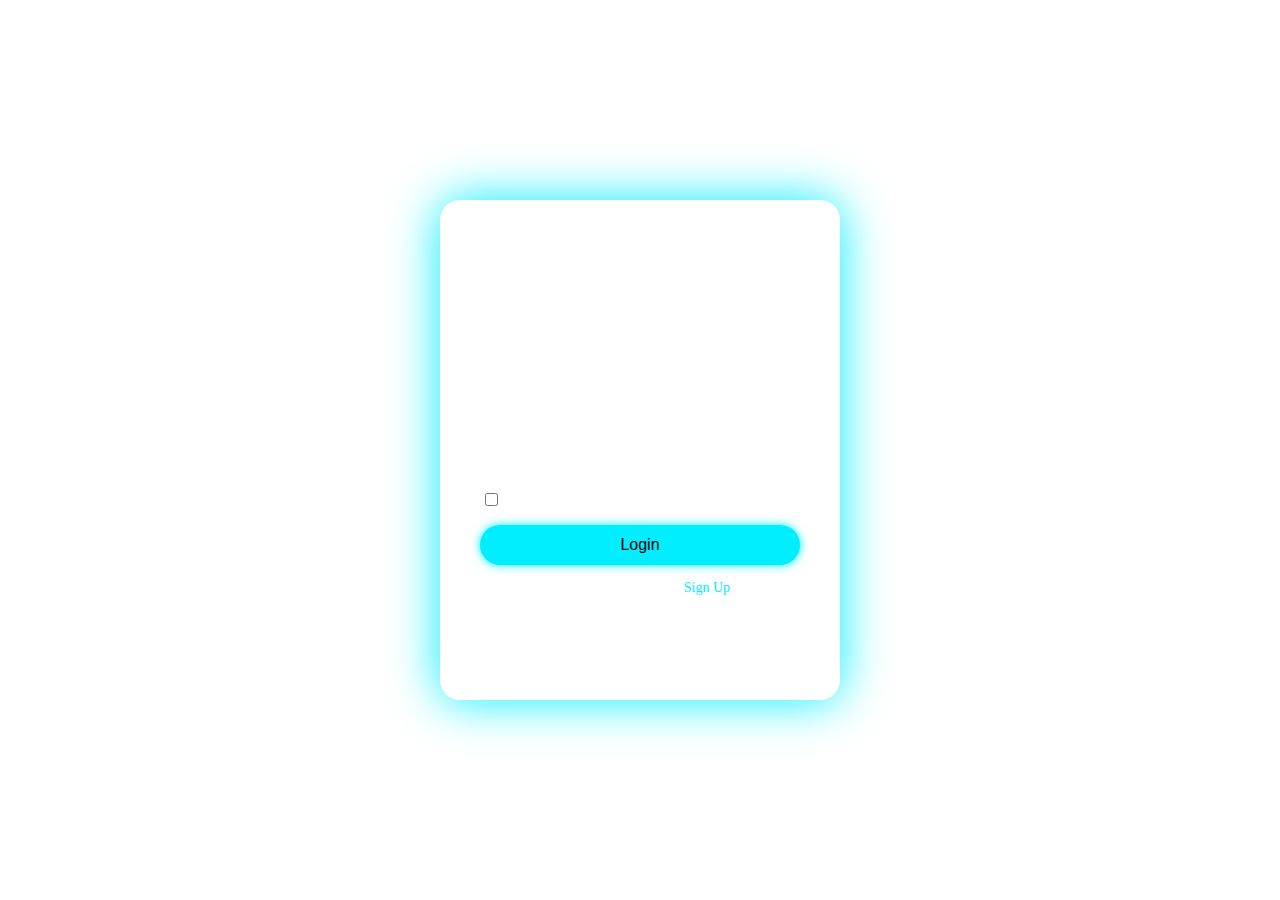
<file: login.html>
<!DOCTYPE html>
<html lang="en">
<head>
  <meta charset="UTF-8">
  <meta http-equiv="X-UA-Compatible" content="IE=edge">
  <meta name="viewport" content="width=device-width, initial-scale=1.0">
  <title>Animated Login & Registration Form</title>
  <link rel="stylesheet" type="text/css" href="login.css">
  <!-- <link rel="stylesheet" type="text/css" href="style.css"> -->
</head>
<body>
    <div class="background">
  <div class="wrapper">
    <div class="form-wrapper sign-in">
      <form action="">
        <h2>Login</h2>
        <div class="input-group">
          <input type="text" required>
          <label for="">Username</label>
        </div>
        <div class="input-group">
          <input type="password" required>
          <label for="">Password</label>
        </div>
        <div class="remember">
          <label><input type="checkbox"> Remember me</label>
        </div>
        <button type="submit">Login</button>
        <div class="signUp-link">
          <p>Don't have an account? <a href="#" class="signUpBtn-link">Sign Up</a></p>
        </div>
      </form>
    </div>
    <div class="form-wrapper sign-up">
      <form action="">
        <h2>Sign Up</h2>
        <div class="input-group">
          <input type="text" required>
          <label for="">Username</label>
        </div>
        <div class="input-group">
          <input type="email" required>
          <label for="">Email</label>
        </div>
        <div class="input-group">
          <input type="password" required>
          <label for="">Password</label>
        </div>
        <div class="remember">
          <label><input type="checkbox"> I agree to the terms & conditions</label>
        </div>
        <button type="submit">Sign Up</button>
        <div class="signUp-link">
          <p>Already have an account? <a href="#" class="signInBtn-link">Sign In</a></p>
        </div>
      </form>
    </div>
  </div>
  </div>
  <script src="login.js"></script>
</body>
</html>
</file>
<file: login.css>
@import url('https://fonts.googleapis.com/css2?family=Poppins:wght@300;400;500;600;700;800;900&display=swap');
* {
  margin: 0;
  padding: 0;
  box-sizing: border-box;
}
body {
  display: flex;
  justify-content: center;
  align-items: center;
  min-height: 100vh;
  background:url('https://wallpapercave.com/wp/wp13479674.jpg') no-repeat;
  background-size:cover;
  background-position:center;
}
  
.wrapper {
  position: relative;
  width: 400px;
  height: 500px;
  background: #000;
  box-shadow: 0 0 50px #0ef;
  border-radius: 20px;
  padding: 40px;
  overflow: hidden;
  background:url('https://wallpapercave.com/uwp/uwp4094898.png') no-repeat;
  background-size:cover;
  background-position:center;
  background-color: #66fcf1;
  background: transparent;
  animation:animateBg 4s linear infinite;
}

@keyframes animateBg {
    100% {
      filter:hue-rotate(90deg);
    }
  }
.wrapper:hover {
  animation: animate 1s linear infinite;
}

.form-wrapper {
  display: flex;
  justify-content: center;
  align-items: center;
  width: 100%;
  height: 100%;
  transition: 1s ease-in-out;
}
.wrapper.active .form-wrapper.sign-in {
  transform: translateY(-450px);
}
.wrapper .form-wrapper.sign-up {
  position: absolute;
  top: 450px;
  left: 0;
}
.wrapper.active .form-wrapper.sign-up {
  transform: translateY(-450px);
}
h2 {
  font-size: 30px;
  color: #fff;
  text-align: center;
}
.input-group {
  position: relative;
  margin: 30px 0;
  border-bottom: 2px solid #fff;
}
.input-group label {
  position: absolute;
  top: 50%;
  left: 5px;
  transform: translateY(-50%);
  font-size: 16px;
  color: #fff;
  pointer-events: none;
  transition: .5s;
}
.input-group input {
  width: 320px;
  height: 40px;
  font-size: 16px;
  color: #fff;
  padding: 0 5px;
  background: transparent;
  border: none;
  outline: none;
}
.input-group input:focus~label,
.input-group input:valid~label {
  top: -5px;
}
.remember {
  margin: -5px 0 15px 5px;
}
.remember label {
  color: #fff;
  font-size: 14px;
}
.remember label input {
  accent-color: #0ef;
}
button {
  position: relative;
  width: 100%;
  height: 40px;
  background: #0ef;
  box-shadow: 0 0 10px #0ef;
  font-size: 16px;
  color: #000;
  font-weight: 500;
  cursor: pointer;
  border-radius: 30px;
  border: none;
  outline: none;
}
.signUp-link {
  font-size: 14px;
  text-align: center;
  margin: 15px 0;
}
.signUp-link p {
  color: #fff;
}
.signUp-link p a {
  color: #0ef;
  text-decoration: none;
  font-weight: 500;
}
.signUp-link p a:hover {
  text-decoration: underline;
}
</file>
